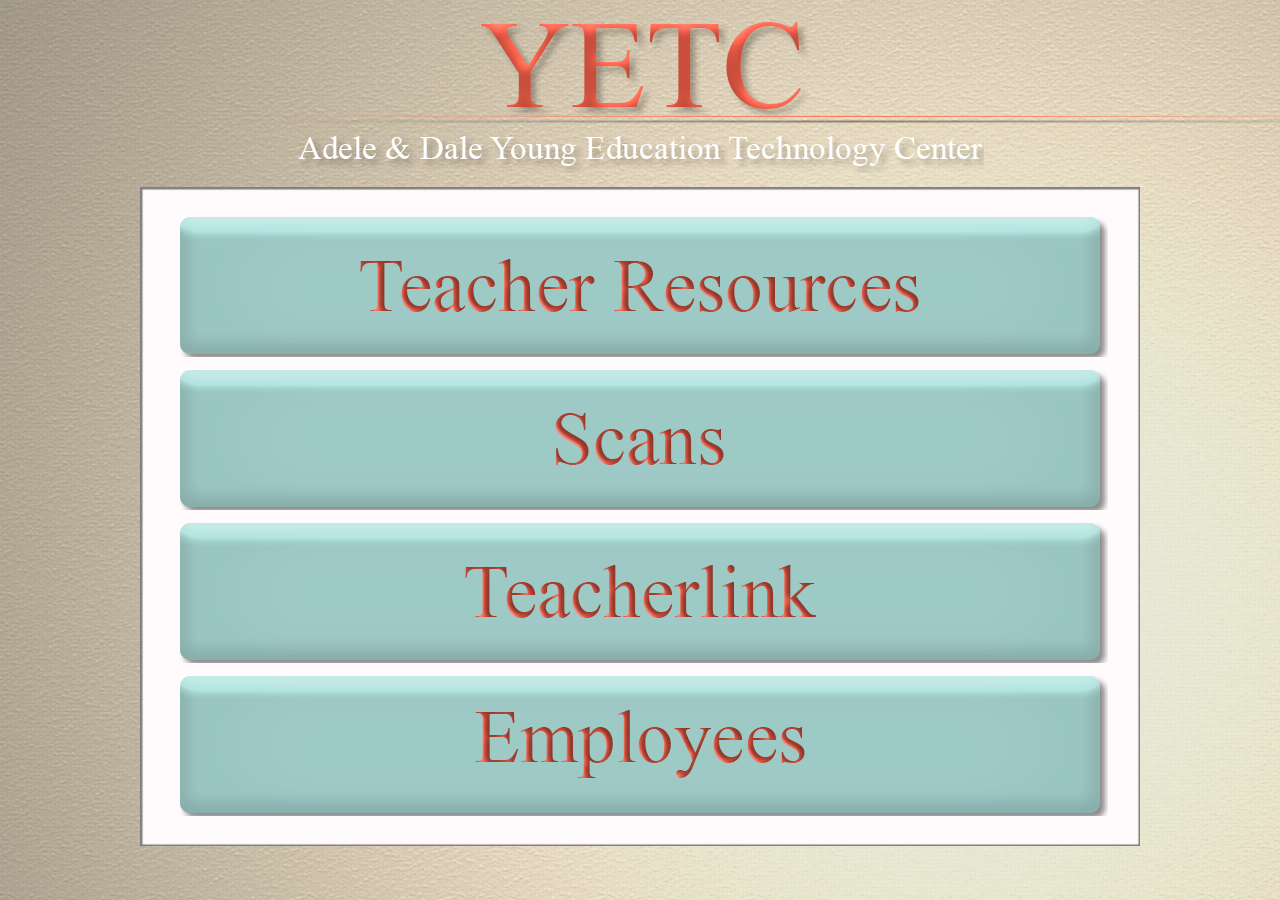
<file: yetc website/yetcEmployeeHub.html>
<!Doctype html>
<html>

<head>
  <meta name="charset" content "utf-8"/>
  <meta name="description" content="YETC Website" />
  <link href="css/style.css" rel="stylesheet" type="text/css" />
  <title>YETC Main Hub</title>
</head>

<body>
  <div class="hubTitle">
    <div class="title"><img src="images/hub/yetcTitle.png" /></div>
    <div class="hubUnderline"><img src="images/hub/hubUnderline.png" /></div>
    <div class="hubSubTitle"><img src="images/hub/hubSubTitle.png" /> </div>
  </div>
  <div class="squeeze">
    <div class="hubButtons">
      <ul>
        <li id="teacherResourcesHub">
          <a href="#"><img src="images/hub/hubButtonsTR.png" /></a>
        </li>
        <li id="scansHub">
          <a href="#"><img src="images/hub/hubButtonsScans.png" /></a>
        </li>
        <li id="teacherLinkHub">
          <a href="http://teacherlink.ed.usu.edu/yetc/"><img src="images/hub/hubButtonsTL.png" /></a>
        </li>
        <li id="employeesHub">
          <a href="yetcEmployeePage.html"><img src="images/hub/hubButtonsEmployees.png" /></a>
        </li>
    </div>
  </div>




</body>

</html>
</file>
<file: yetc website/css/style.css>
/*------------------------------------*\
              GENERAL
\*------------------------------------*/

/** {
  margin: 0;
  padding: 0;
  border: .5px dotted green;
}*/
html {
  height: 100%;
}
body{
  background-image: url("../images/hub/YETC_backgroundTexture.png"), url("../images/hub/YETC_background.png");
}
.title {
  position: relative;
  margin-top: -5px;
  text-align: center;
}
.hubUnderline {
  position: relative;
  text-align: center;
  margin-top: -20px;
}
.hubSubTitle{
  text-align: center;
  padding-top: -45px;
}

/*------------------------------------*\
                Navbar
\*------------------------------------*/

.navbarBackground{
   background : url(../images/employee/navbarBackground.png) no-repeat;
   background-size :100% auto;
   width : 100% ;
   height: 75px;
   margin: 0 -15px;
   padding: 0 15px;
}

.navBarLinks ul {
  width: 100%;
  text-align: center;
  position: relative;
  margin-top: -50px;
  margin-left: -46px;
  z-index: 100;
}
.navBarLinks li {
  display: inline;
  z-index: 100;
  padding-left: 5px;
  padding-right: 5px;
}
.navBarLinks li a {
  padding: 8px;
  text-decoration: none;
  color: black;
}
/*------------------------------------*\
          subNavBar
\*------------------------------------*/

.subNavBar ul {
  width: 100%;
  text-align: center;
  position: relative;
  margin-top: 0px;
  margin-left: -46px;
  z-index: 100;
}
.subNavBar li {
  display: inline;
  z-index: 100;

}
.subNavBar li a {
  padding: 8px;
  text-decoration: none;
  color: black;
}


/*------------------------------------*\
          Boxes for Homepage
\*------------------------------------*/

.hubButtons ul {
  position: relative;
  margin-top: 10px;
  position: relative;
  background-color: #fffafc;
  padding: 20px 0 20px 0;
  border: .5px solid gray;
  box-shadow: .5px .5px 1px 1px gray inset;
}
.hubButtons li {
  margin: 5px;
  text-align: center;
  list-style-type: none;
}
.squeeze {
  position: relative;
  margin: auto;
  padding: auto;
  width: 100%;
  height: 100%;
  max-width: 1000px;
}

/*------------------------------------*\
          WhiteBox for employee
\*------------------------------------*/

.whiteBox{
  text-align: center;
  background-color: white;
  border: 2px dotted green;
  margin-left: 15%;
  margin-right: 15%;
  padding-bottom: 35%;
  border: 2px solid black;
  box-shadow: inset 2px 2px 1px #888888;
}

input[type=text] {
    padding: 0;
    height: 30px;
    position: relative;
    left: 0;
    outline: none;
    border: 1px solid #cdcdcd;
    border-color: rgba(0,0,0,.15);
    background-color: white;
    font-size: 16px;
    margin-top: 45px;
    margin-left: -45;
}
.FistName {
    width: 526px;
    margin-left: -40px;
}
</file>
